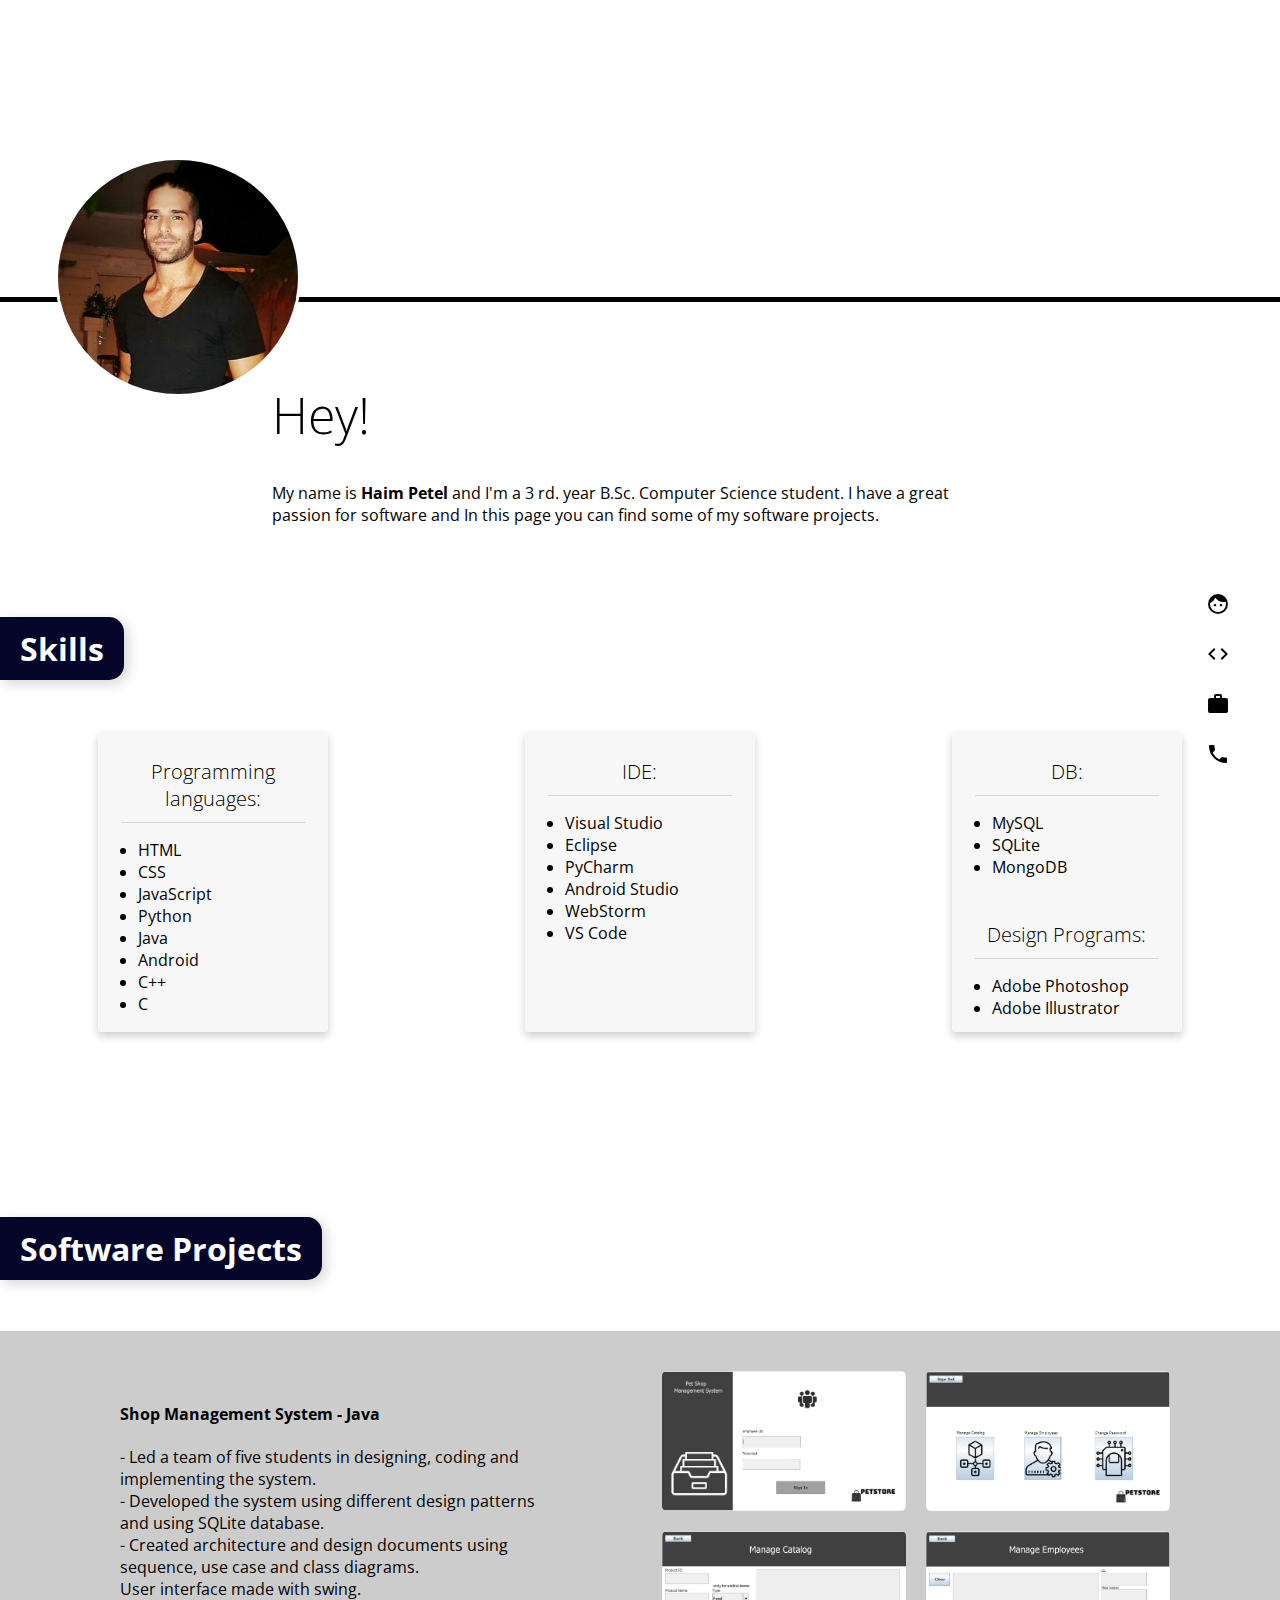
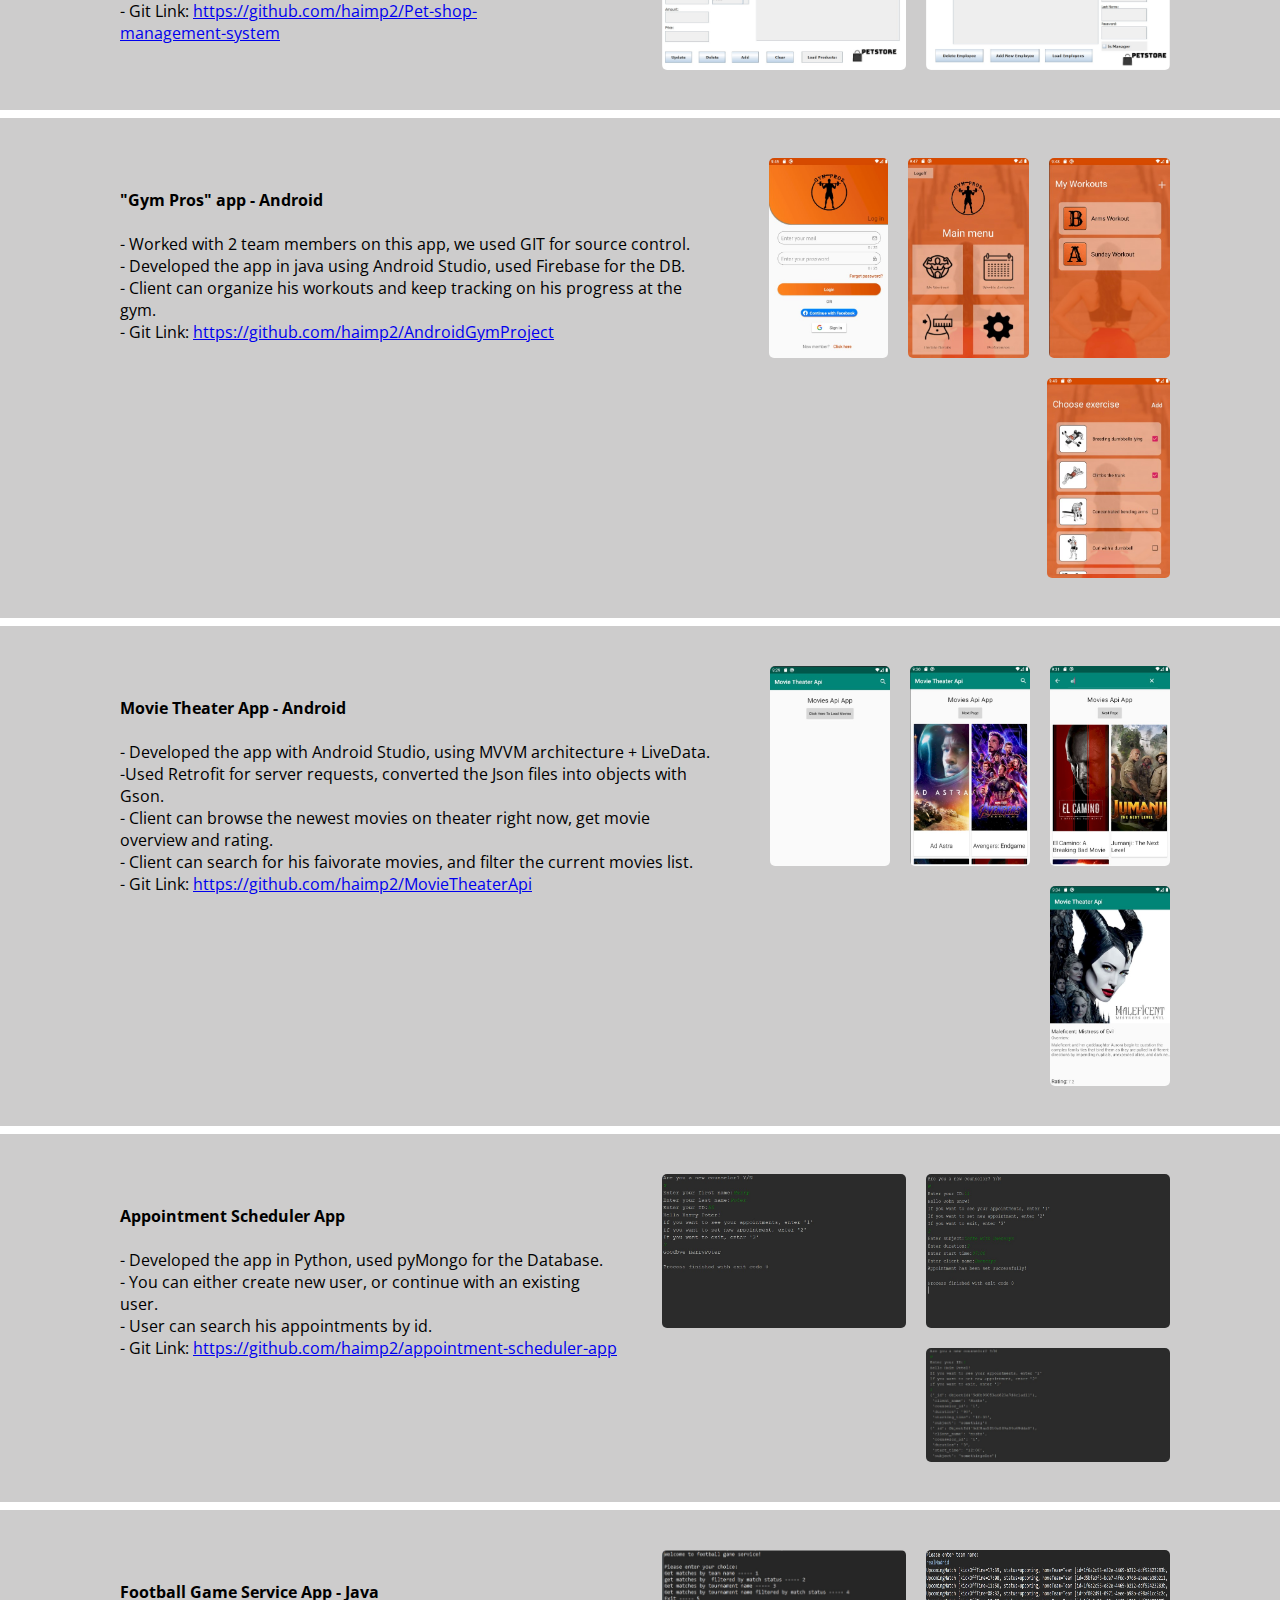
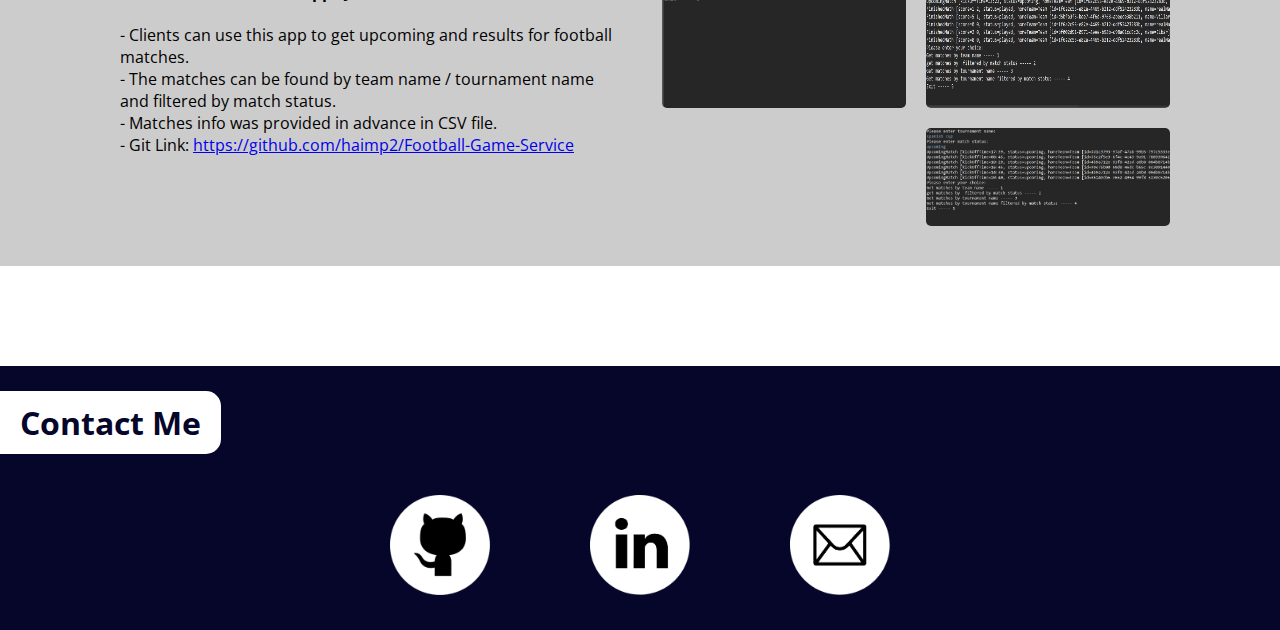
<file: index.html>
<!DOCTYPE html>
<html lang="en">

<head>
    <meta charset="UTF-8">
    <link rel="stylesheet" href="main.css">
    <script src="https://code.jquery.com/jquery-3.4.1.min.js"
        integrity="sha256-CSXorXvZcTkaix6Yvo6HppcZGetbYMGWSFlBw8HfCJo=" crossorigin="anonymous"></script>
    <meta name="viewport" content="width=device-width, initial-scale=1.0">
    <link href="https://fonts.googleapis.com/css?family=Open+Sans&display=swap" rel="stylesheet">
    <link href="https://fonts.googleapis.com/css?family=Great+Vibes&display=swap" rel="stylesheet">
    <link href="https://fonts.googleapis.com/icon?family=Material+Icons" rel="stylesheet">
    <link href="/favicon.ico" type="image/x-icon" rel="icon" />
    <title>Haim petel</title>
</head>

<body>

    <ul class="sidebar">
        <li class="current"><a href="#top" class="scroll-to side-bar-li"><span class="side-bar-text">About</span><i
                    class="large material-icons" aria-hidden="true">face</i></a></li>
        <li class=""><a href="#skills" class="scroll-to side-bar-li"><span class="side-bar-text">Skills</span><i
                    class="large material-icons" aria-hidden="true">code</i></a></li>
        <li class=""><a href="#projects" class="scroll-to side-bar-li"><span class="side-bar-text">Projects</span><i
                    class="large material-icons" aria-hidden="true">work</i></a></li>
        <li class=""><a href="#contact-me" class="scroll-to side-bar-li"><span class="side-bar-text">Contact</span><i
                    class="large material-icons" aria-hidden="true">local_phone</i></a></li>
    </ul>

    <div class="container">
        <div class="header-wrapper" id="top">

            <!-- regular nav -->
            <div class="nav-wrapper" id="topnav">
                <a href="#top" id="about-top" class="scroll-to">About</a>
                <a href="#skills" id="skills-top" class="scroll-to">Skills</a>
                <a href="#projects" id="software-top" class="scroll-to">Software Projects</a>
                <a href="#contact-me" id="contact-me-top" class="scroll-to">Contact me</a>
            </div>
            <div class="bottom-header">
                <div class="header-text-wrapper">
                    <h1>Haim Petel</h1>
                </div>
                <div class="img-wrapper">
                    <img src="imges/My-pic.jpeg" alt="">
                </div>
            </div>
        </div>

        <div class="about-wrapper" id="about">
            <div class="bubble-text-wrapper">
                <h1>Hey!</h1>
                <p>
                    My name is <strong>Haim Petel</strong> and I'm a 3 rd. year B.Sc. Computer Science student. I have a
                    great passion
                    for software and In this page you can find some of my software projects.
                </p>
            </div>
        </div>

        <div class="skills-wrapper" id="skills">
            <div class="label-wrapper">
                <h1 class="label-text">Skills</h1>
            </div>
            <div class="cards-container">
                <div class="card" style="background-color:#f7f7f7;">
                    <h4>Programming languages:</h4>
                    <ul>
                        <li>HTML</li>
                        <li>CSS</li>
                        <li>JavaScript</li>
                        <li>Python</li>
                        <li>Java</li>
                        <li>Android</li>
                        <li>C++</li>
                        <li>C</li>
                    </ul>
                </div>
                <div class="card" style="background-color:#f7f7f7;">
                    <h4>IDE:</h4>
                    <ul>
                        <li>Visual Studio</li>
                        <li>Eclipse</li>
                        <li>PyCharm</li>
                        <li>Android Studio</li>
                        <li>WebStorm</li>
                        <li>VS Code</li>
                    </ul>
                </div>
                <div class="card" style="background-color:#f7f7f7;">
                    <h4>DB:</h4>
                    <ul>
                        <li>MySQL</li>
                        <li>SQLite</li>
                        <li>MongoDB</li>
                    </ul>

                    <h4>Design Programs:</h4>
                    <ul>
                        <li>Adobe Photoshop</li>
                        <li>Adobe Illustrator</li>
                    </ul>
                </div>
            </div>
        </div>

        <div class="software-projects-wrapper" id="projects">
            <div class="label-wrapper">
                <h1 class="label-text">Software Projects</h1>
            </div>
            <!-- shop management project -->
            <div class="project-container">
                <div class="bubbles-wrapper">
                    <div class="bubble-text-wrapper">
                        <h4>Shop Management System - Java</h4>
                        <p>- Led a team of five students in designing, coding and implementing the system.
                            <br>- Developed the system using different design patterns and using SQLite database.
                            <br>- Created architecture and design documents using sequence, use case and class diagrams.
                            <br>User interface made with swing.
                            <br>- Git Link: <a
                                href="https://github.com/haimp2/Pet-shop-management-system">https://github.com/haimp2/Pet-shop-management-system</a>
                        </p>
                    </div>

                    <div class="image-model-container">
                        <img class="myImg" src="/imges/PetShopProjectPics/Main.jpg">
                        <img class="myImg" src="/imges/PetShopProjectPics/Page1.jpg">
                        <img class="myImg" src="/imges/PetShopProjectPics/page2.jpg">
                        <img class="myImg" src="/imges/PetShopProjectPics/page3.jpg">
                    </div>


                    <div id="myModal" class="modal">
                        <span class="close">&times;</span>
                        <img class="modal-content" id="img01">
                        <div id="caption"></div>
                    </div>
                </div>
            </div>

            <!-- gym project -->
            <div class="project-container">
                <div class="bubbles-wrapper">
                    <div class="bubble-text-wrapper">
                        <h4>"Gym Pros" app - Android</h4>
                        <p>- Worked with 2 team members on this app, we used GIT for source control.
                            <br>- Developed the app in java using Android Studio, used Firebase for the DB.
                            <br>- Client can organize his workouts and keep tracking on his progress at the gym.
                            <br>- Git Link: <a
                                href="https://github.com/haimp2/AndroidGymProject">https://github.com/haimp2/AndroidGymProject</a>
                        </p>
                    </div>

                    <div class="image-model-container">
                        <img class="myImg appImg" src="/imges/GymApp/gym-app-1.jpg">
                        <img class="myImg appImg" src="/imges/GymApp/gym-app-2.jpg">
                        <img class="myImg appImg" src="/imges/GymApp/gym-app-3.jpg">
                        <img class="myImg appImg" src="/imges/GymApp/gym-app-4.jpg">
                    </div>


                    <div id="myModal" class="modal">
                        <span class="close">&times;</span>
                        <img class="modal-content" id="img01">
                        <div id="caption"></div>
                    </div>
                </div>
            </div>

            <!-- movie theater project -->
            <div class="project-container">
                <div class="bubbles-wrapper">
                    <div class="bubble-text-wrapper">
                        <h4>Movie Theater App - Android</h4>
                        <p>- Developed the app with Android Studio, using MVVM architecture + LiveData.
                            <br>-Used Retrofit for server requests, converted the Json files into objects with Gson.
                            <br>- Client can browse the newest movies on theater right now, get movie overview and rating.
                            <br>- Client can search for his faivorate movies, and filter the current movies list.
                            <br>- Git Link: <a
                                href="https://github.com/haimp2/MovieTheaterApi">https://github.com/haimp2/MovieTheaterApi</a>
                        </p>
                    </div>

                    <div class="image-model-container">
                        <img class="myImg appImg" src="/imges/MovieTheaterApp/movie-theater-1.jpg">
                        <img class="myImg appImg" src="/imges/MovieTheaterApp/movie-theater-2.jpg">
                        <img class="myImg appImg" src="/imges/MovieTheaterApp/movie-theater-3.jpg">
                        <img class="myImg appImg" src="/imges/MovieTheaterApp/movie-theater-4.jpg">
                    </div>


                    <div id="myModal" class="modal">
                        <span class="close">&times;</span>
                        <img class="modal-content" id="img01">
                        <div id="caption"></div>
                    </div>
                </div>
            </div>


            <!-- appointment project -->
            <div class="project-container">
                <div class="bubbles-wrapper">
                    <div class="bubble-text-wrapper">
                        <h4>Appointment Scheduler App</h4>
                        <p>- Developed the app in Python, used pyMongo for the Database.
                            <br>- You can either create new user, or continue with an existing user.
                            <br>- User can search his appointments by id.
                            <br>- Git Link: <a
                                href="https://github.com/haimp2/appointment-scheduler-app">https://github.com/haimp2/appointment-scheduler-app</a>
                        </p>
                    </div>

                    <div class="image-model-container">
                        <img class="myImg" src="/imges/AppiontmentProject/Making new user.jpg">
                        <img class="myImg" src="/imges/AppiontmentProject/make apt.jpg">
                        <img class="myImg" src="/imges/AppiontmentProject/show appointments.jpg">
                    </div>
                </div>
            </div>

             <!-- football service project -->
             <div class="project-container">
                <div class="bubbles-wrapper">
                    <div class="bubble-text-wrapper">
                        <h4>Football Game Service App - Java</h4>
                        <p>- Clients can use this app to get upcoming and results for football matches.
                            <br>- The matches can be found by team name / tournament name and filtered by match status.
                            <br>- Matches info was provided in advance in CSV file.
                            <br>- Git Link: <a
                                href="https://github.com/haimp2/Football-Game-Service">https://github.com/haimp2/Football-Game-Service</a>
                        </p>
                    </div>

                    <div class="image-model-container">
                        <img class="myImg" src="/imges/FootballMatchesProject/mainMenu.jpg">
                        <img class="myImg" src="/imges/FootballMatchesProject/byName.jpg">
                        <img class="myImg" src="/imges/FootballMatchesProject/byTournament.jpg">
                    </div>   
                </div>
            </div>
        
        </div>

        <div class="contact-me-wrapper" id="contact-me">
            <div class="contact-me-label-warpper">
                <h1 class="label-text-opp">Contact Me</h1>
            </div>
            <div class="logos-wrapepr">
                <a href="https://github.com/haimp2"><img src="imges\Group 15.png" alt=""></a>
                <a href="https://www.linkedin.com/in/haim-petel/"><img src="imges/Group 16.png" alt=""></a>
                <a href="mailto: haimp2@gmial.com"><img src="imges/Group 17.png" alt=""></a>
            </div>
        </div>
    </div>


</body>

<script src="main.js"></script>

</html>
</file>
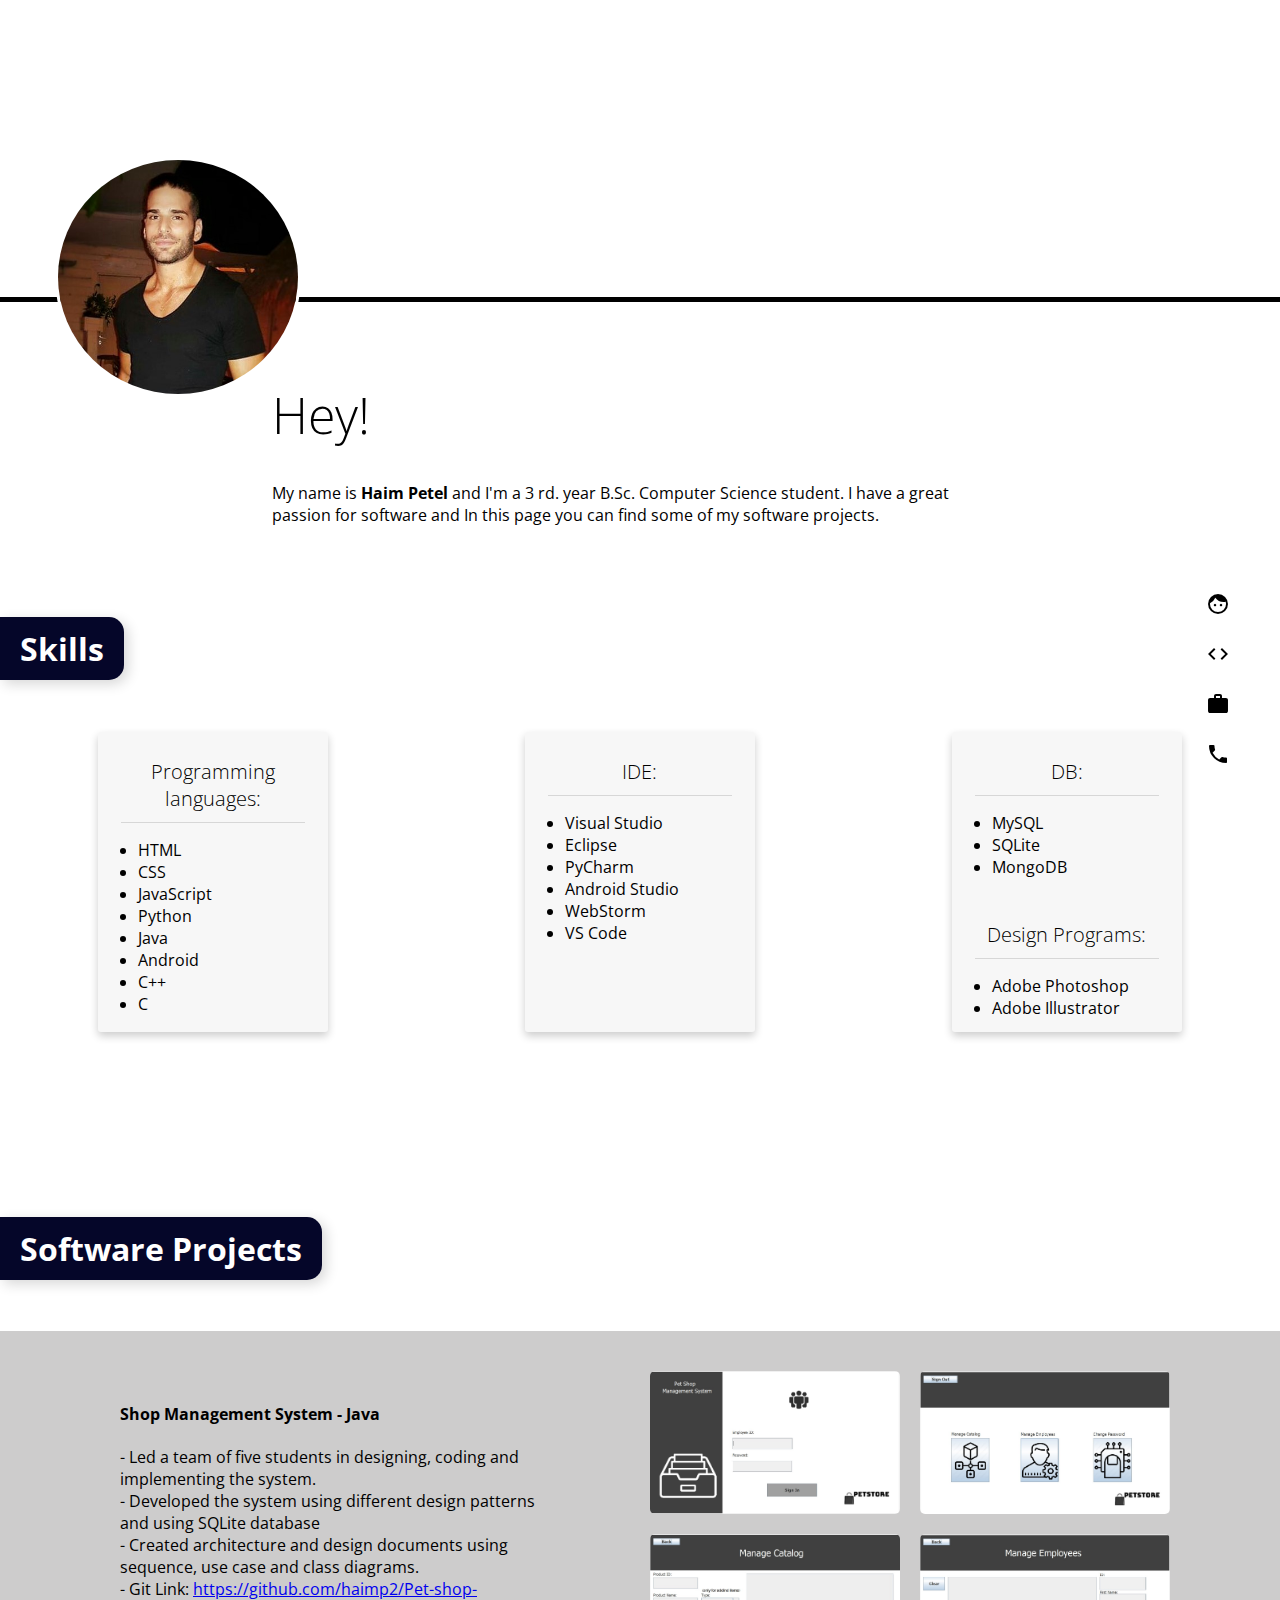
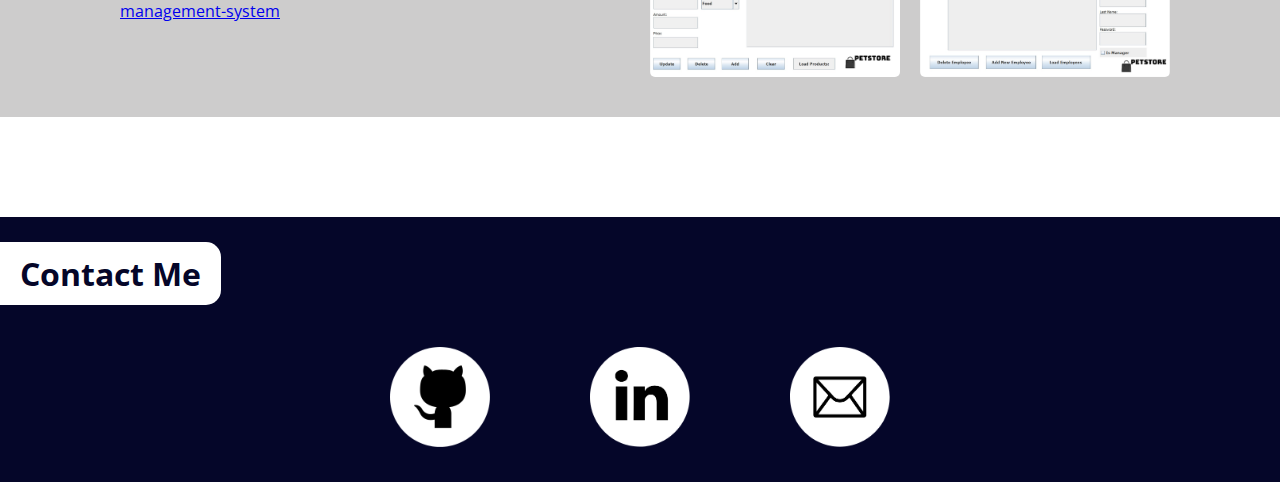
<file: main.html>
<!DOCTYPE html>
<html lang="en">

<head>
    <meta charset="UTF-8">
    <link rel="stylesheet" href="main.css">
    <script src="https://code.jquery.com/jquery-3.4.1.min.js"
        integrity="sha256-CSXorXvZcTkaix6Yvo6HppcZGetbYMGWSFlBw8HfCJo=" crossorigin="anonymous"></script>
    <meta name="viewport" content="width=device-width, initial-scale=1.0">
    <link href="https://fonts.googleapis.com/css?family=Open+Sans&display=swap" rel="stylesheet">
    <link href="https://fonts.googleapis.com/css?family=Great+Vibes&display=swap" rel="stylesheet">
    <link href="https://fonts.googleapis.com/icon?family=Material+Icons" rel="stylesheet">
    <link href="/favicon.ico" type="image/x-icon" rel="icon" />
    <title>Haim petel</title>
</head>

<body>

    <ul class="sidebar">
        <li class="current"><a href="#top" class="scroll-to side-bar-li"><span class="side-bar-text">About</span><i
                    class="large material-icons" aria-hidden="true">face</i></a></li>
        <li class=""><a href="#skills" class="scroll-to side-bar-li"><span class="side-bar-text">Skills</span><i
                    class="large material-icons" aria-hidden="true">code</i></a></li>
        <li class=""><a href="#projects" class="scroll-to side-bar-li"><span class="side-bar-text">Projects</span><i
                    class="large material-icons" aria-hidden="true">work</i></a></li>
        <li class=""><a href="#contact-me" class="scroll-to side-bar-li"><span class="side-bar-text">Contact</span><i
                    class="large material-icons" aria-hidden="true">local_phone</i></a></li>
    </ul>

    <div class="container">
        <div class="header-wrapper" id="top">

            <!-- regular nav -->
            <div class="nav-wrapper" id="topnav">
                <a href="#top" id="about-top" class="scroll-to">About</a>
                <a href="#skills" id="skills-top" class="scroll-to">Skills</a>
                <a href="#projects" id="software-top" class="scroll-to">Software Projects</a>
                <a href="#contact-me" id="contact-me-top" class="scroll-to">Contact me</a>
            </div>
            <div class="bottom-header">
                <div class="header-text-wrapper">
                    <h1>Haim Petel</h1>
                </div>
                <div class="img-wrapper">
                    <img src="imges/My-pic.jpeg" alt="">
                </div>
            </div>
        </div>

        <div class="about-wrapper" id="about">
            <div class="bubble-text-wrapper">
                <h1>Hey!</h1>
                <p>
                    My name is <strong>Haim Petel</strong> and I'm a 3 rd. year B.Sc. Computer Science student. I have a
                    great passion
                    for software and In this page you can find some of my software projects.
                </p>
            </div>
        </div>

        <div class="skills-wrapper" id="skills">
            <div class="label-wrapper">
                <h1 class="label-text">Skills</h1>
            </div>
            <div class="cards-container">
                <div class="card" style="background-color:#f7f7f7;">
                    <h4>Programming languages:</h4>
                    <ul>
                        <li>HTML</li>
                        <li>CSS</li>
                        <li>JavaScript</li>
                        <li>Python</li>
                        <li>Java</li>
                        <li>Android</li>
                        <li>C++</li>
                        <li>C</li>
                    </ul>
                </div>
                <div class="card" style="background-color:#f7f7f7;">
                    <h4>IDE:</h4>
                    <ul>
                        <li>Visual Studio</li>
                        <li>Eclipse</li>
                        <li>PyCharm</li>
                        <li>Android Studio</li>
                        <li>WebStorm</li>
                        <li>VS Code</li>
                    </ul>
                </div>
                <div class="card" style="background-color:#f7f7f7;">
                    <h4>DB:</h4>
                    <ul>
                        <li>MySQL</li>
                        <li>SQLite</li>
                        <li>MongoDB</li>
                    </ul>

                    <h4>Design Programs:</h4>
                    <ul>
                        <li>Adobe Photoshop</li>
                        <li>Adobe Illustrator</li>
                    </ul>
                </div>
            </div>
        </div>

        <div class="software-projects-wrapper" id="projects">
            <div class="label-wrapper">
                <h1 class="label-text">Software Projects</h1>
            </div>
            <div class="project-container">
                <div class="bubbles-wrapper">
                    <div class="bubble-text-wrapper">
                        <h4>Shop Management System - Java</h4>
                        <p>- Led a team of five students in designing, coding and implementing the system.
                            <br>- Developed the system using different design patterns and using SQLite database
                            <br>- Created architecture and design documents using sequence, use case and class diagrams.
                            <br>- Git Link: <a
                                href="https://github.com/haimp2/Pet-shop-management-system">https://github.com/haimp2/Pet-shop-management-system</a>
                        </p>
                    </div>

                    <div class="image-model-container">
                        <img class="myImg" src="/imges/PetShopProjectPics/Main.jpg" style="width:100%;max-width:250px">
                        <img class="myImg" src="/imges/PetShopProjectPics/Page1.jpg" style="width:100%;max-width:250px">
                        <img class="myImg" src="/imges/PetShopProjectPics/page2.jpg" style="width:100%;max-width:250px">
                        <img class="myImg" src="/imges/PetShopProjectPics/page3.jpg" style="width:100%;max-width:250px">
                    </div>


                    <div id="myModal" class="modal">
                        <span class="close">&times;</span>
                        <img class="modal-content" id="img01">
                        <div id="caption"></div>
                    </div>
                </div>
            </div>
        </div>

        <div class="contact-me-wrapper" id="contact-me">
            <div class="contact-me-label-warpper">
                <h1 class="label-text-opp">Contact Me</h1>
            </div>
            <div class="logos-wrapepr">
                <a href="https://github.com/haimp2"><img src="imges\Group 15.png" alt=""></a>
                <a href="https://www.linkedin.com/in/haim-petel/"><img src="imges/Group 16.png" alt=""></a>
                <a href="mailto: haimp2@gmial.com"><img src="imges/Group 17.png" alt=""></a>
            </div>
        </div>
    </div>


</body>

<script src="main.js"></script>

</html>
</file>
<file: main.css>
body{
    margin: 0;
    font-family:'Open Sans', sans-serif;
    /* background-color: #dddddd; */
    /* background-image: url("/imges/bg1.jpg"); */
    background-size: contain;

    
}

.scrolled{
    color: white;
}

.sidebar {
    position: fixed;
    top: 74%;
    right: 50px;
    z-index: 9;
    margin-right: 0;
    transform: translateY(-50%);
    list-style: none;
  }
  
  .sidebar i{
      color: black;
      transition: .5s;
  }



  /* Style sidebar links */
  .sidebar a {
    padding: 0px;
    margin: 20px 0;
    text-decoration: none;
    font-size: 20px;
    color: #818181;
    display: block;
  }
  
  .hoverd{
      background-color:burlywood;
  }
  
  /* Style the main content */
  .main {
    margin-left: 160px; /* Same as the width of the sidenav */
    padding: 0px 10px;
  }
  
  /* Add media queries for small screens (when the height of the screen is less than 450px, add a smaller padding and font-size) */
  @media screen and (max-height: 450px) {
    .sidebar {padding-top: 15px;}
    .sidebar a {font-size: 18px;}
  }


.side-bar-text{
    position: absolute;
    right: 0;
    margin-right: 40px;
    visibility: visible;
    display: none ;
    text-transform: capitalize;

  }


.header-wrapper{
    background-image: url("https://images.unsplash.com/photo-1475274047050-1d0c0975c63e?ixlib=rb-1.2.1&ixid=eyJhcHBfaWQiOjEyMDd9&auto=format&fit=crop&w=1952&q=80");
    background-repeat: no-repeat;
    background-position:center;
    background-size: cover;

    padding: 25px;
    padding: 15px;

    border-bottom: 5px solid rgb(0, 0, 0);
}

.nav-wrapper a{
    color: white;
    margin: 0px 10px;
    text-decoration: none;
    transition: color 0.3s ease-out;
}

.nav-wrapper a:hover{
    color: darkgrey;

}


.bottom-header{
    /* display: grid;
    grid-template-columns: 30% 37% auto; */
    display: flex;
    align-items: flex-end;
    
}

/* need to place the header in the center */
.header-text-wrapper h1{
    color: white;
    margin: 0;
    font-family: 'Great Vibes', cursive;
    font-size: 78px;
    font-weight: lighter;
}



.img-wrapper img{
    border-radius: 50%;
    border: 3px solid white;
    width: 15em;
    position: relative;
    top: 120px;
    left: 40px;
}

.img-wrapper{
    order: -1;
    flex-basis: 27rem;
   
}

.about-wrapper{
    display: flex;
    justify-content: center;
    margin-top: 25px;
    margin-bottom: 30px;
}


.bubble-text-wrapper{
    width: 46rem;
    display: block;
    padding: 20px;
    border-radius: 20px;
}

.bubble-text-wrapper h1{
    font-weight: lighter;
    font-size: 50px;
}

.cards-container{
    display: flex;
    justify-content: space-around;
    width: 100%;
    height: 430px;
}

.card{
    width: 230px;
    height: 300px;
    background-color: rgb(92, 180, 168);
    display: flex;
    flex-direction: column;
    box-shadow: 0 4px 8px 0 rgba(0,0,0,0.2);
    transition: 0.3s;
    border-radius: 3px;
}

.card:hover {
    box-shadow: 0 8px 16px 0 rgba(0,0,0,0.2);
}


.card h4{
    font-weight: lighter;
    font-size: 20px;
    text-align: center;
    margin-bottom: 0;
    padding-bottom: 10px;
    border-bottom: 1px solid rgba(0, 0, 0, 0.13);
    width: 80%;
    align-self: center;

}

.bubbles-wrapper{
    margin: 20px 100px;  
    display: flex;

}

.contact-me-wrapper{
    background-color: #050629;
    margin-top: 100px;
}

.logos-wrapepr{
    display: flex;
    justify-content: center;
    margin-top: 20px;
    padding-bottom: 30px;
}

.label-wrapper{
    margin-top: 30px;
    margin-bottom: 30px;
}

.label-text-opp{
    color: #050629;
    background-color: white;
    display: inline-block;
    margin-top: 25px;
    padding: 10px 20px;
    border-radius: 0 15px 15px 0;
}

.label-text{
    color: white;
    background-color: #050629;
    display: inline-block;
    margin-top: 25px;
    padding: 10px 20px;
    border-radius: 0 15px 15px 0;
    -webkit-box-shadow: 4px 4px 13px 0px rgba(0,0,0,0.16);
    -moz-box-shadow: 4px 4px 13px 0px rgba(0,0,0,0.16);
    box-shadow: 4px 4px 13px 0px rgba(0,0,0,0.16);
}

a img{
    width: 100px;
    margin: 0 50px;
    transition: 0.3s;
}

a img:hover{
    opacity: 0.7;
}

.myImg {
    border-radius: 5px;
    cursor: pointer;
    transition: 0.3s;
    width:100%;
    width: 244px;
    margin: 10px;

  }
  
  .myImg:hover {opacity: 0.7;}
  
  /* The Modal (background) */
  .modal {
    display: none; /* Hidden by default */
    position: fixed; /* Stay in place */
    z-index: 1; /* Sit on top */
    padding-top: 100px; /* Location of the box */
    left: 0;
    top: 0;
    width: 100%; /* Full width */
    height: 100%; /* Full height */
    overflow: auto; /* Enable scroll if needed */
    background-color: rgb(0,0,0); /* Fallback color */
    background-color: rgba(0,0,0,0.9); /* Black w/ opacity */
  }
  

  .appImg {
    height: auto; 
    width: auto; 
    max-width: 150px;
    max-height: 200px;
  }

  /* Modal Content (Image) */
  .modal-content {
    margin: auto;
    display: block;
    width: 80%;
    max-width: 700px;
    max-height:80%;
    width:auto; 
  }
  
  /* Caption of Modal Image (Image Text) - Same Width as the Image */
  #caption {
    margin: auto;
    display: block;
    width: 80%;
    max-width: 700px;
    text-align: center;
    color: #ccc;
    padding: 10px 0;
    height: 150px;
  }
  
  /* Add Animation - Zoom in the Modal */
  .modal-content, #caption {
    animation-name: zoom;
    animation-duration: 0.6s;
  }
  
  @keyframes zoom {
    from {transform:scale(0)}
    to {transform:scale(1)}
  }
  
  /* The Close Button */
  .close {
    position: absolute;
    top: 15px;
    right: 35px;
    color: #f1f1f1;
    font-size: 40px;
    font-weight: bold;
    transition: 0.3s;
  }
  
  .close:hover,
  .close:focus {
    color: #bbb;
    text-decoration: none;
    cursor: pointer;
  }
  
  /* 100% Image Width on Smaller Screens */
  @media only screen and (max-width: 700px){
    .modal-content {
      width: 100%;
    }
  }



.image-model-container{
    display: flex;
    flex-wrap: wrap;
    justify-content: flex-end;
}


.project-container{
    background-color: rgba(190, 189, 189, 0.767);   
    padding: 10px 0 ;
    margin-bottom: 8px;
}



/* ----------------------------------- */


@media screen and (max-width: 450px) {

    .sidebar{
        display: none;
    }
    
    .nav-wrapper{
        display: none;
    }

    .bottom-header {
        display: flex;
        align-items: flex-end;
        flex-direction: column;
        align-items: center;
    }

    .img-wrapper img {
        border-radius: 50%;
        border: 3px solid white;
        width: 13em;
        position: inherit;
        margin-top: 24px;
    }

    .img-wrapper {
        order: -1;
        flex-basis: 0;
        margin-bottom: 17px;

    }

    .cards-container {
        display: flex;
        flex-wrap: wrap;
        justify-content: space-around;
        width: 100%;
        height: 100%;
    }

    .card {
        width: 295px;
        height: 300px;
        background-color: rgb(92, 180, 168);
        display: flex;
        flex-direction: column;
        box-shadow: 0 4px 8px 0 rgba(0,0,0,0.2);
        transition: 0.3s;
        border-radius: 3px;
        margin-bottom: 35px;
    }

    .bubbles-wrapper {
        margin: 20px 100px;
        display: flex;
        flex-direction: column;
        align-items: center;
    }

    .bubble-text-wrapper {
        width: 22rem;
        display: block;
        padding: 20px;
        border-radius: 20px;
    }

    a img {
        width: 87px;
        margin: 0px 19px;
        transition: 0.3s;
    }

    .modal {
        display: none;
        position: fixed;
        z-index: 1;
        left: 0;
        top: 0;
        width: 100%;
        height: 100%;
        overflow: auto;
        background-color: rgb(0,0,0);
        background-color: rgba(0,0,0,0.9);
    }

    .header-text-wrapper h1{
        font-size: 62px;
    }

    .myImage{
        width: 279px;
    }

    .modal-content {
        margin: auto;
        display: block;
        width: 80%;
        max-width: 350px;
        max-height:80%;
        width:auto; 
      }
   
}
</file>
